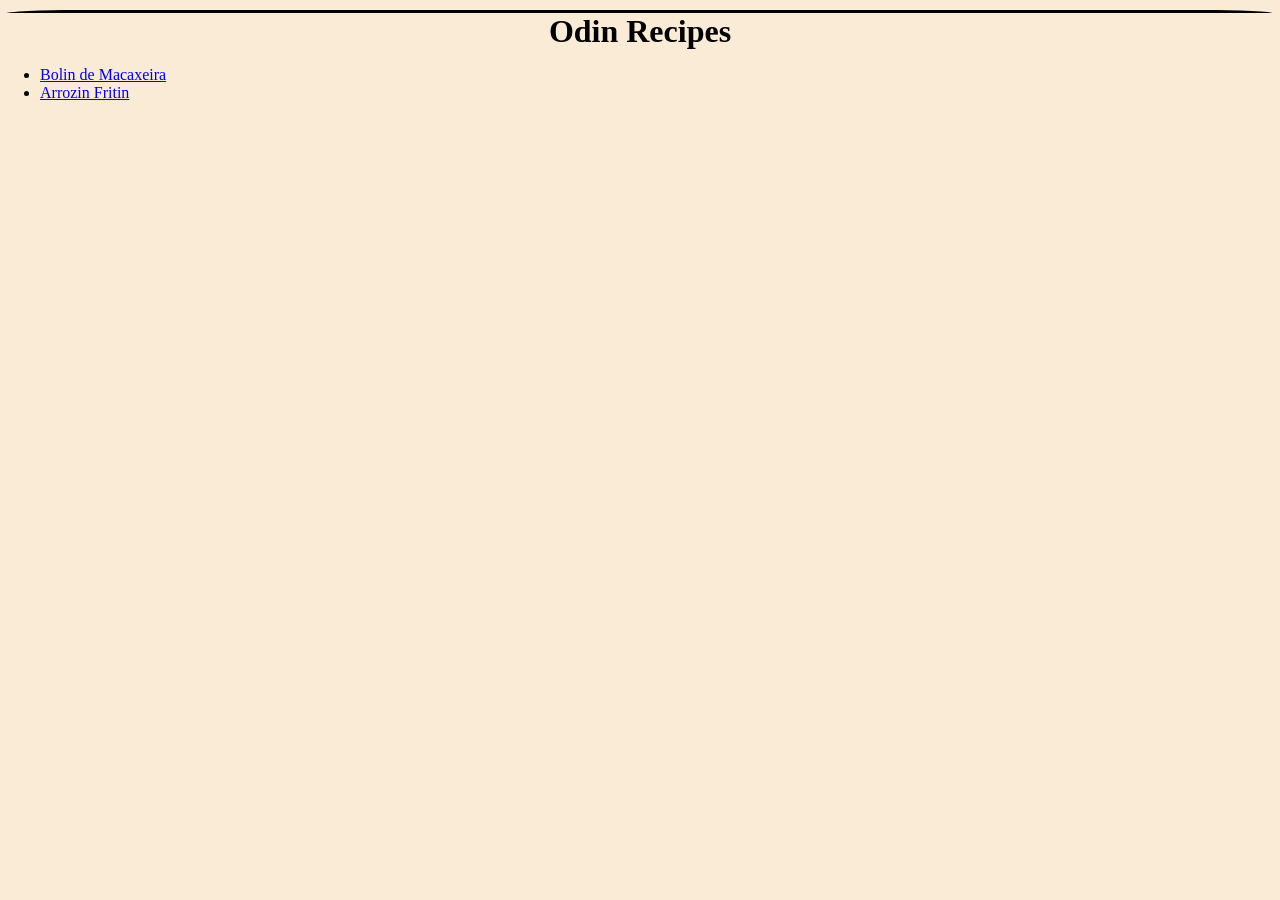
<file: index.html>
<!DOCTYPE html>
<html lang="en">
<head>
    <meta charset="UTF-8">
    <meta name="viewport" content="width=device-width, initial-scale=1.0">
    <title>Odin Project 1 (Recipes)</title>
    <link rel="stylesheet" href="style.css">
</head>
<body>
    <div class="container">
        <h1>Odin Recipes</h1>
        <ul>
            <li><a href="recipes/bolo-macaxeira.html">Bolin de Macaxeira</a></li>
            <li><a href="recipes/arroz-frito.html">Arrozin Fritin</a></li>
        </ul>
    </div>    
</body>
</html>
</file>
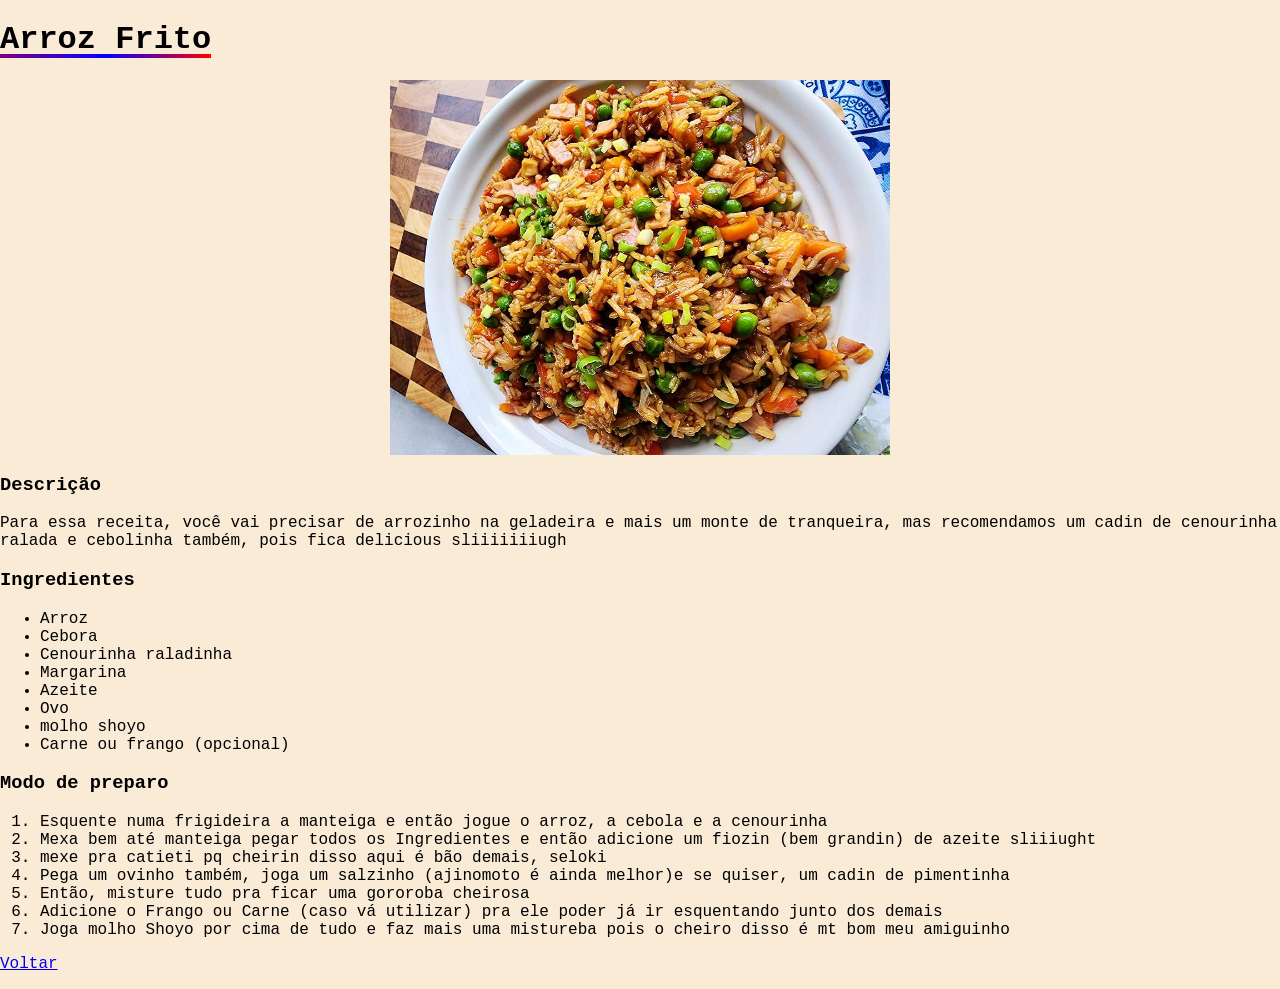
<file: recipes/arroz-frito.html>
<!DOCTYPE html>
<html lang="en">
<head>
    <meta charset="UTF-8">
    <meta name="viewport" content="width=device-width, initial-scale=1.0">
    <title>Arroz Fritinho</title>
    <link rel="stylesheet" href="style.css">
</head>
<body>
    <h1>Arroz Frito</h1>
    <img src="../recipes-links-images/arroz-frito.jpg">


    <h3>Descrição</h3>
        <p>Para essa receita, você vai precisar de arrozinho na geladeira e mais um monte de tranqueira, mas recomendamos um cadin de cenourinha ralada e cebolinha também, pois fica delicious sliiiiiiiugh</p>

    <h3>Ingredientes</h3>
    <ul>
        <li>Arroz</li>
        <li>Cebora</li>
        <li>Cenourinha raladinha</li>
        <li>Margarina</li>
        <li>Azeite</li>
        <li>Ovo</li>
        <li>molho shoyo</li>
        <li>Carne ou frango (opcional)</li>
    </ul>

    <h3>Modo de preparo</h3>
    <ol>
        <li>Esquente numa frigideira a manteiga e então jogue o arroz, a cebola e a cenourinha</li>
        <li>Mexa bem até manteiga pegar todos os Ingredientes e então adicione um fiozin (bem grandin) de azeite sliiiught</li>
        <li>mexe pra catieti pq cheirin disso aqui é bão demais, seloki</li>
        <li>Pega um ovinho também, joga um salzinho (ajinomoto é ainda melhor)e se quiser, um cadin de pimentinha</li>
        <li>Então, misture tudo pra ficar uma gororoba cheirosa</li>
        <li>Adicione o Frango ou Carne (caso vá utilizar) pra ele poder já ir esquentando junto dos demais</li>
        <li>Joga molho Shoyo por cima de tudo e faz mais uma mistureba pois o cheiro disso é mt bom meu amiguinho</li>
    </ol>
    <p><a href="../index.html"> Voltar</a></p>
</body>
</html>
</file>
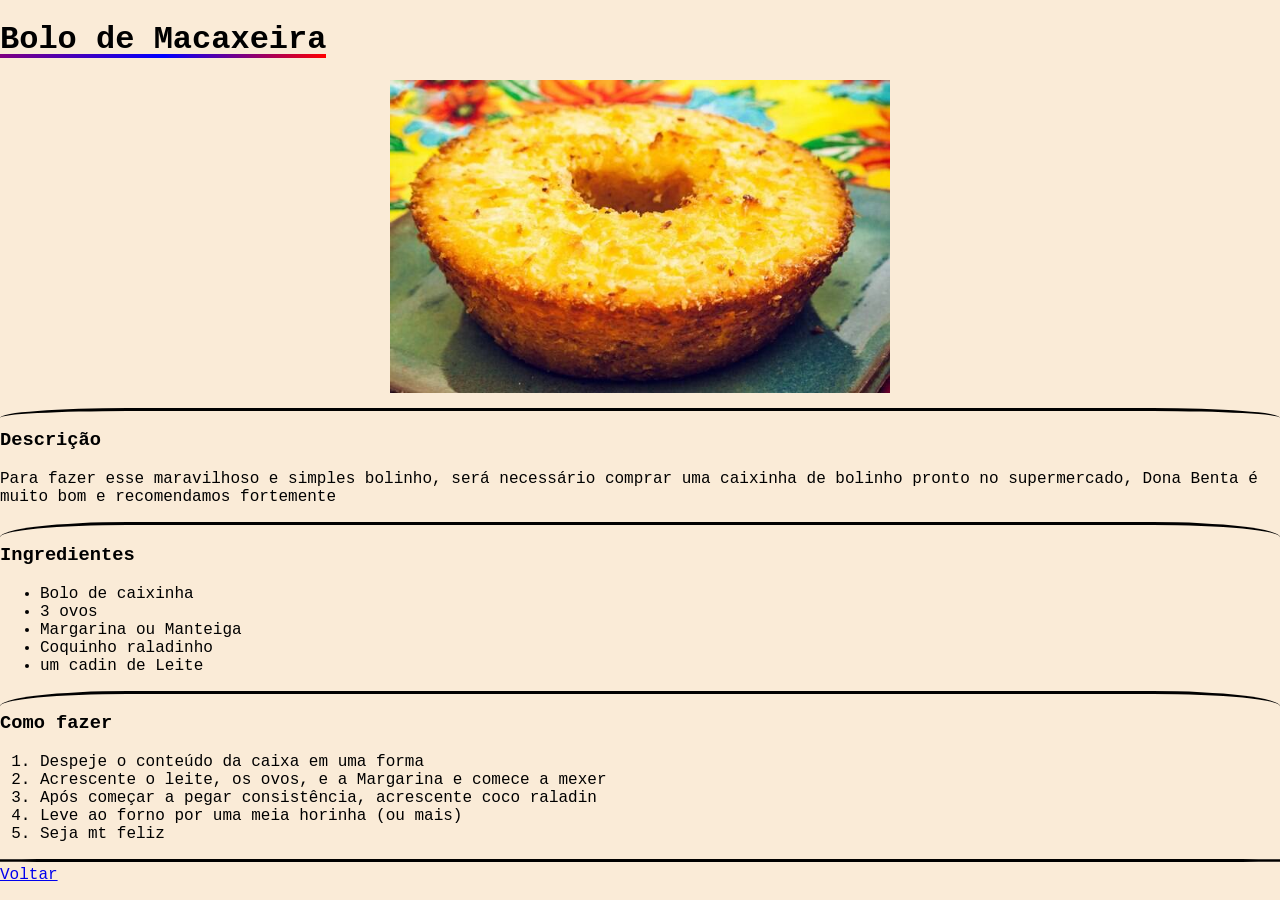
<file: recipes/bolo-macaxeira.html>
<!DOCTYPE html>
<html lang="en">
<head>
    <meta charset="UTF-8">
    <meta name="viewport" content="width=device-width, initial-scale=1.0">
    <link rel="stylesheet" href="style.css">
    <title>Bolinho</title>
</head>
<body>
    <div>
        <h1>Bolo de Macaxeira</h1>
        <img src="../recipes-links-images/bolinho-maca.jpg">
    </div>
    <div class="container">
        <h3>Descrição</h3>
        <p>Para fazer esse maravilhoso e simples bolinho, será necessário comprar uma caixinha de bolinho pronto no supermercado, Dona Benta é muito bom e recomendamos fortemente</p>
    </div>  
    <div class="container">  
        <h3>Ingredientes</h3>
            <ul>
                <li>Bolo de caixinha</li>
                <li>3 ovos</li>
                <li>Margarina ou Manteiga</li>
                <li>Coquinho raladinho</li>
                <li>um cadin de Leite</li>
            </ul>
    </div>
    <div class="container">
        <h3>Como fazer</h3>
            <ol>
                <li>Despeje o conteúdo da caixa em uma forma</li>
                <li>Acrescente o leite, os ovos, e a Margarina e comece a mexer</li>
                <li>Após começar a pegar consistência, acrescente coco raladin</li>
                <li>Leve ao forno por uma meia horinha (ou mais)</li>
                <li>Seja mt feliz</li>
            </ol>
    </div>
    <div class="container">
        <p class="voltar"><a href="../index.html">Voltar</a></p>
    </div>
</body>
</html>
</file>
<file: style.css>
html, body{
    background-color: antiquewhite;
    position: relative;
    margin: 0;
    padding: 0;
}

img{
    margin: 0 auto;
    margin-top: 10px;
}

body{
    display: flex;
    flex-direction: column;
}

.container{
    margin-top: 10px;
    border-top: 3px solid;
    border-radius: 5%;
    flex: 1;
}
h1{
    text-align: center;
    margin: 0 0 auto 0;
    background-color: antiquewhite;
}
img{
    width: 500px;
    height: auto;
    display: block;
}

.voltar{
  position: fixed;
  bottom: 0;
  left: 0;
}
</file>
<file: recipes/style.css>
html, body{
    font-family: 'Courier New', Courier, sans-serif;
    background-color: antiquewhite;
    position: relative;
    margin: 0;
    padding: 0;
}

img{
    margin: 0 auto;
}


.container{
    margin-top: 15px;
    border-top: 3px solid;
    border-radius: 10%;
}
img{
    width: 500px;
    height: auto;
    display: block;
}
.voltar{
  position: fixed;
  bottom: 0;
  left: 0;
}

h1{
    position: relative;
    width: max-content;
}

h1::after{
    content: ''; /* Necessário mesmo que vazio para que o efeito after funcione */
    position: absolute; /* faz com que o conteúdo apareça */
    background: linear-gradient(to left, red, blue, purple);
    height: 4px;
    width: 100%;
    bottom: 0;
    left: 0;
    transition: 500ms;

}
h1:hover::after{
    width: 0;
}
</file>
